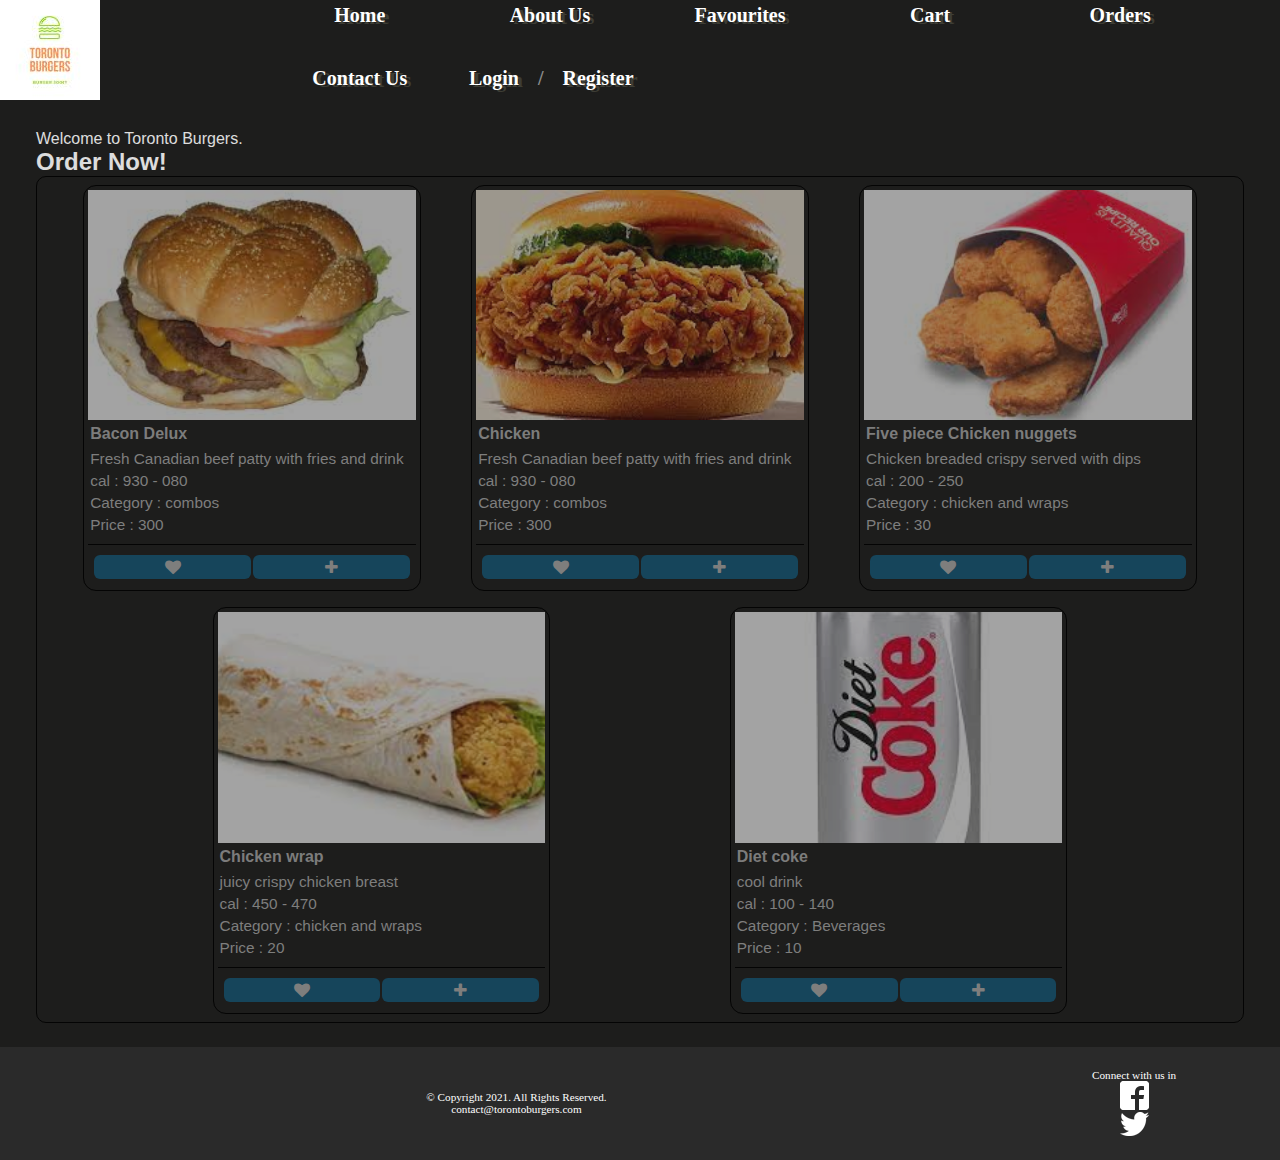
<file: index.html>
<!DOCTYPE html>
<html lang="en">

<head>
    <meta charset="UTF-8">
    <meta name="viewport" content="width=device-width, initial-scale=1.0">
    <link rel="stylesheet" href="https://cdnjs.cloudflare.com/ajax/libs/font-awesome/4.7.0/css/font-awesome.min.css">
    <link rel="stylesheet" href="./css/index.css">
    <script src="./javascript/auth.js"></script>
    <script src="./data.js" defer></script>
    <script src="./javascript/product_actions.js" defer></script>
    <script src="./javascript/index.js" defer></script>
    <title>Toronto Burgers</title>
</head>

<body>

    <div id="container">
        <!-- a section for the headings of the webpage and logo -->
        <header>
            <a href="index.html"><img src="./images/logo_burgers.jpg" alt="Toronto Burgers"></a>
        </header>

        <!-- navigation section of the webpage
          use this area to add links to other pages-->
        <nav>
            <ul>
                <li><a href="index.html">Home</a></li>
                <li><a href="./html/about.html">About Us</a></li>
                <li><a href="./html/favourites.html">Favourites</a></li>
                <li><a href="./html/cart.html">Cart</a></li>
                <li><a href="./html/orders.html">Orders</a></li>
                <li><a href="./html/contact.html">Contact Us</a></li>
                <li id="authbtn" class="auth"><a href="./html/login.html">Login </a> / <a
                        href="./html/signup.html">Register</a></li>
                <li id="logoutbtn" onclick="logoutUser()" class="auth hidden"><a href="./index.html">Logout</a></li>
            </ul>
        </nav>

        <!--  the main content of the web page-->
        <main>

            <p>
                Welcome to Toronto Burgers.
            </p>
            <h2>Order Now!</h2>

            <div class="desktop">

                <div id="products" class="products">
                </div>

            </div>

        </main>

        <!-- footer section for the copyright and links to social medias -->
        <footer>
            <div id="copyright">
                <p>
                    <!-- &#169; copyright symbol html entity number -->
                    &copy; Copyright 2021. All Rights Reserved. <br>
                    <a href="mailto:contact@torontoburgers.com">contact@torontoburgers.com</a>
                </p>
            </div>
            <div id="social">
                <p>Connect with us in</p>
                <p><a href=""><img src="./images/fblogo.png" alt="facebook logo"></a></p>
                <p><a href=""><img src="./images/twitterlogo.png" alt="twitter logo"></a></p>
            </div>
        </footer>
    </div>
</body>

</html>
</file>
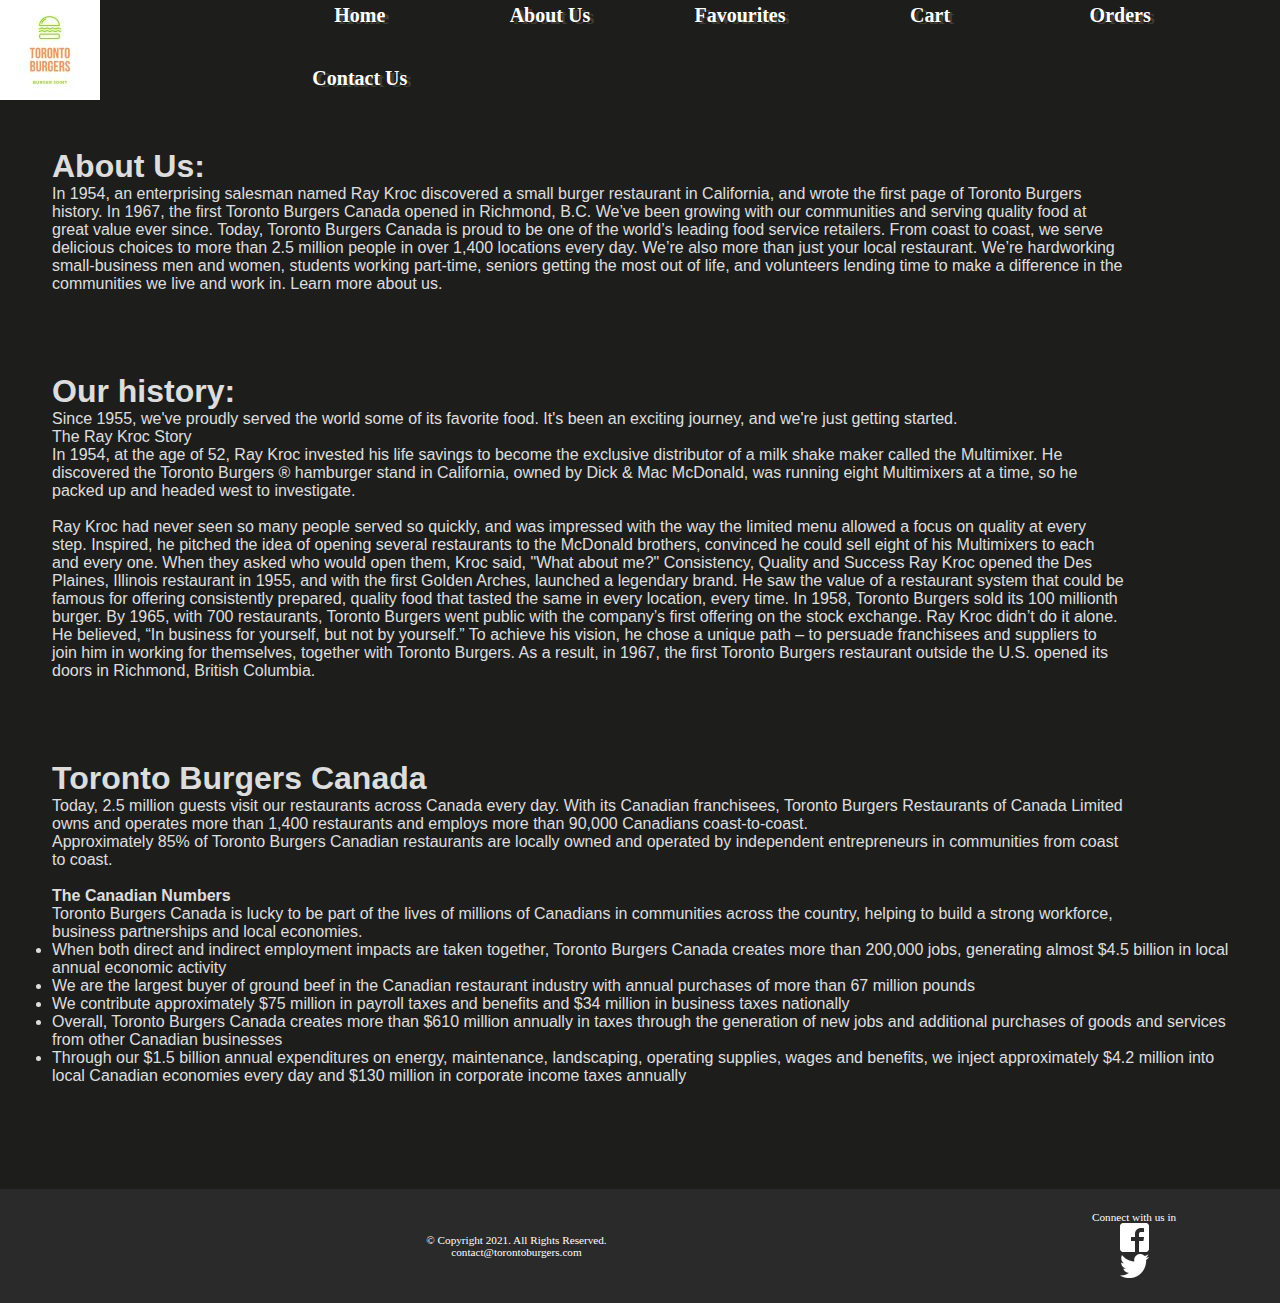
<file: html/about.html>
<!DOCTYPE html>
<html lang="en">

<head>
    <meta charset="UTF-8">
    <meta name="viewport" content="width=device-width, initial-scale=1.0">
    <link rel="stylesheet" href="../css/index.css">
    <script src="../javascript/auth.js"></script>
    <script src="../javascript/contact.js"></script>
    <title>Toronto Burgers</title>
</head>

<body>

    <div id="container">
        <!-- a section for the headings of the webpage and logo -->
        <header>
            <a href="../index.html"><img src="../images/logo_burgers.jpg" alt="Fitness Club Logo"></a>
        </header>

        <!-- navigation section of the webpage
    use this area to add links to other pages-->
        <nav>
            <ul>
                <li><a href="../index.html">Home</a></li>
                <li><a href="../html/about.html">About Us</a></li>
                <li><a href="../html/favourites.html">Favourites</a></li>
                <li><a href="../html/cart.html">Cart</a></li>
                <li><a href="../html/orders.html">Orders</a></li>
                <li><a href="../html/contact.html">Contact Us</a></li>
                <!-- <li id="authbtn" class="auth"><a href="./html/login.html">Login </a> / <a
                        href="./html/signup.html">Register</a></li>
                <li id="logoutbtn" onclick="logoutUser()" class="auth hidden"><a href="./index.html">Logout</a></li> -->
            </ul>
        </nav>

        <!--  the main content of the web page-->
        <main>
            <br>
            <section>
                <h1>About Us:</h1>
                <p>In 1954, an enterprising salesman named Ray Kroc discovered a small burger restaurant in California,
                    and wrote the first page of Toronto Burgers history. In 1967, the first Toronto Burgers Canada
                    opened in Richmond, B.C. We’ve been growing with our communities and serving quality food at great
                    value ever since. Today, Toronto Burgers Canada is proud to be one of the world’s leading food
                    service retailers. From coast to coast, we serve delicious choices to more than 2.5 million people
                    in over 1,400 locations every day. We’re also more than just your local restaurant. We’re
                    hardworking small-business men and women, students working part-time, seniors getting the most out
                    of life, and volunteers lending time to make a difference in the communities we live and work in.
                    Learn more about us.
                </p>
            </section>

            <section>
                <h1>Our history:</h1>
                <p>Since 1955, we've proudly served the world some of its favorite food. It's been an exciting journey,
                    and we're just getting started. </p>
                <p>
                    The Ray Kroc Story
                </p>
                <p>
                    In 1954, at the age of 52, Ray Kroc invested his life savings to become the exclusive distributor of
                    a milk shake maker called the Multimixer. He discovered the Toronto Burgers ® hamburger stand in
                    California, owned by Dick & Mac McDonald, was running eight Multimixers at a time, so he packed up
                    and headed west to investigate.
                </p>
                <br>
                <p>Ray Kroc had never seen so many people served so quickly, and was impressed with the way the limited
                    menu allowed a focus on quality at every step. Inspired, he pitched the idea of opening several
                    restaurants to the McDonald brothers, convinced he could sell eight of his Multimixers to each and
                    every one. When they asked who would open them, Kroc said, "What about me?"
                    Consistency, Quality and Success
                    Ray Kroc opened the Des Plaines, Illinois restaurant in 1955, and with the first Golden Arches,
                    launched a legendary brand. He saw the value of a restaurant system that could be famous for
                    offering consistently prepared, quality food that tasted the same in every location, every time. In
                    1958, Toronto Burgers sold its 100 millionth burger.
                    By 1965, with 700 restaurants, Toronto Burgers went public with the company’s first offering on the
                    stock exchange. Ray Kroc didn’t do it alone. He believed, “In business for yourself, but not by
                    yourself.” To achieve his vision, he chose a unique path – to persuade franchisees and suppliers to
                    join him in working for themselves, together with Toronto Burgers. As a result, in 1967, the first
                    Toronto Burgers restaurant outside the U.S. opened its doors in Richmond, British Columbia.
                </p>
            </section>

            <section>
                <h1>Toronto Burgers Canada</h1>
                <p>Today, 2.5 million guests visit our restaurants across Canada every day. With its Canadian
                    franchisees, Toronto Burgers Restaurants of Canada Limited owns and operates more than 1,400
                    restaurants and employs more than 90,000 Canadians coast-to-coast.</p>
                <p>Approximately 85% of Toronto Burgers Canadian restaurants are locally owned and operated by
                    independent entrepreneurs in communities from coast to coast.</p>
                <br>
                <h4> The Canadian Numbers</h4>
                <p>
                    Toronto Burgers Canada is lucky to be part of the lives of millions of Canadians in communities
                    across
                    the country, helping to build a strong workforce, business partnerships and local economies.
                </p>
                <ul>

                    <li> When both direct and indirect employment impacts are taken together, Toronto Burgers Canada
                        creates
                        more than 200,000 jobs, generating almost $4.5 billion in local annual economic activity
                    </li>
                    <li>We are the largest buyer of ground beef in the Canadian restaurant industry with annual
                        purchases of
                        more than 67 million pounds</li>
                    <li>
                        We contribute approximately $75 million in payroll taxes and benefits and $34 million in
                        business
                        taxes nationally
                    </li>
                    <li>

                        Overall, Toronto Burgers Canada creates more than $610 million annually in taxes through the
                        generation of new jobs and additional purchases of goods and services from other Canadian
                        businesses
                    </li>
                    <li>
                        Through our $1.5 billion annual expenditures on energy, maintenance, landscaping, operating
                        supplies,
                        wages and benefits, we inject approximately $4.2 million into local Canadian economies every day
                        and
                        $130 million in corporate income taxes annually
                    </li>

                </ul>
            </section>

        </main>

        <footer>
            <div id="copyright">
                <p>
                    &copy; Copyright 2021. All Rights Reserved. <br>
                    <a href="mailto:contact@torontoburgers.com">contact@torontoburgers.com</a>
                </p>
            </div>
            <div id="social">
                <p>Connect with us in</p>
                <p><a href=""><img src="../images/fblogo.png" alt="facebook logo"></a></p>
                <p><a href=""><img src="../images/twitterlogo.png" alt="twitter logo"></a></p>
            </div>
        </footer>
    </div>
</body>

</html>
</file>
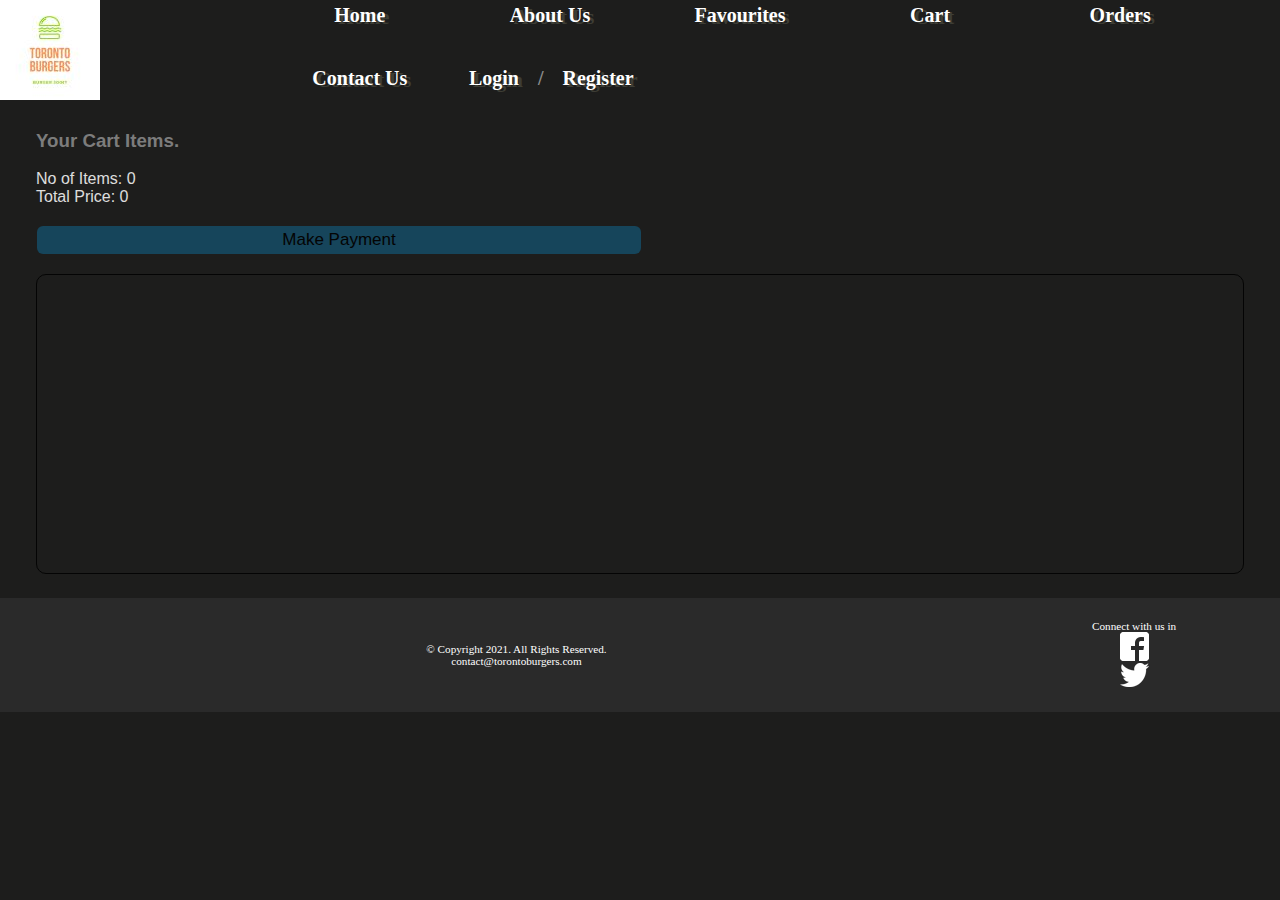
<file: html/cart.html>
<!DOCTYPE html>
<html lang="en">

<head>
    <meta charset="UTF-8">
    <meta name="viewport" content="width=device-width, initial-scale=1.0">
    <link rel="stylesheet" href="https://cdnjs.cloudflare.com/ajax/libs/font-awesome/4.7.0/css/font-awesome.min.css">
    <link rel="stylesheet" href="../css/index.css">
    <script src="../javascript/auth.js"></script>
    <script src="../data.js" defer></script>
    <script src="../javascript/product_actions.js" defer></script>
    <script src="../javascript/cart.js" defer></script>
    <title>Toronto Burgers</title>
</head>

<body>

    <div id="container">
        <!-- a section for the headings of the webpage and logo -->
        <header>
            <a href="../index.html"><img src="../images/logo_burgers.jpg" alt="Toronto Burgers"></a>
        </header>

        <!-- navigation section of the webpage
          use this area to add links to other pages-->
        <nav>
            <ul>
                <li><a href="../index.html">Home</a></li>
                <li><a href="../html/about.html">About Us</a></li>
                <li><a href="../html/favourites.html">Favourites</a></li>
                <li><a href="../html/cart.html">Cart</a></li>
                <li><a href="../html/orders.html">Orders</a></li>
                <li><a href="../html/contact.html">Contact Us</a></li>
                <li id="authbtn" class="auth"><a href="../html/login.html">Login </a> / <a
                        href="../html/signup.html">Register</a></li>
                <li id="logoutbtn" onclick="logoutUser()" class="auth hidden"><a href="../index.html">Logout</a></li>
            </ul>
        </nav>

        <main>
            <h3> Your Cart Items. </h3>
            <br/>
            <div id="cartdetails">

                <p> No of Items: 4  </p>
                <p> Total Price: 4000  </p>
                <button type="button" onclick="" class="button">Make Payment</button>

            </div>
            <br/>

            <div class="desktop">
                <div id="products" class="products">

                </div>

            </div>

        </main>

        <!-- footer section for the copyright and links to social medias -->
        <footer>
            <div id="copyright">
                <p>
                    <!-- &#169; copyright symbol html entity number -->
                    &copy; Copyright 2021. All Rights Reserved. <br>
                    <a href="mailto:contact@torontoburgers.com">contact@torontoburgers.com</a>
                </p>
            </div>
            <div id="social">
                <p>Connect with us in</p>
                <p><a href=""><img src="../images/fblogo.png" alt="facebook logo"></a></p>
                <p><a href=""><img src="../images/twitterlogo.png" alt="twitter logo"></a></p>
            </div>
        </footer>
    </div>
</body>

</html>
</file>
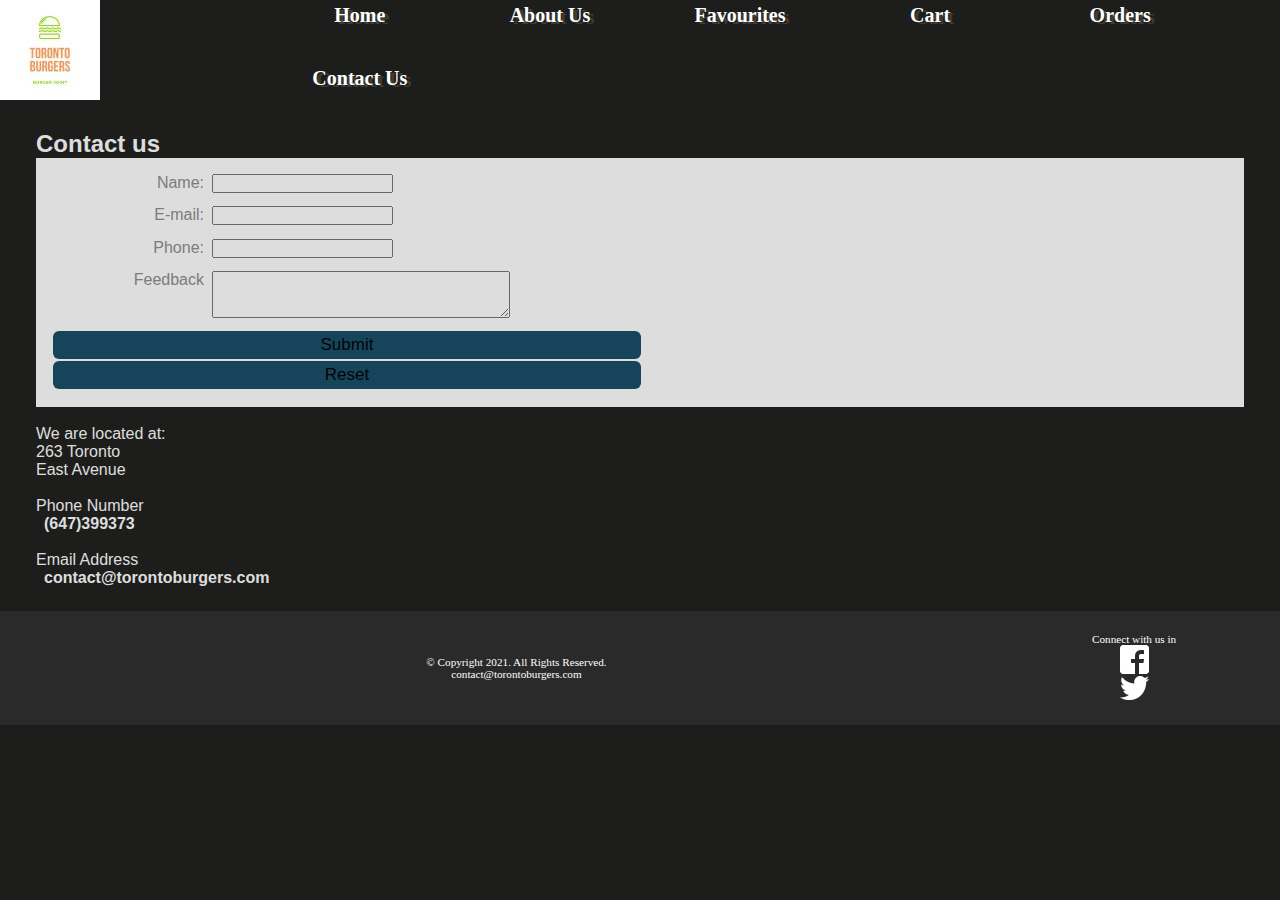
<file: html/contact.html>
<!DOCTYPE html>
<html lang="en">

<head>
    <meta charset="UTF-8">
    <meta name="viewport" content="width=device-width, initial-scale=1.0">
    <link rel="stylesheet" href="../css/index.css">
    <script src="../javascript/auth.js"></script>
    <script src="../javascript/contact.js"></script>
    <title>Toronto Burgers</title>
</head>

<body>

    <div id="container">
        <!-- a section for the headings of the webpage and logo -->
        <header>
            <a href="../index.html"><img src="../images/logo_burgers.jpg" alt="Fitness Club Logo"></a>
        </header>

        <!-- navigation section of the webpage
    use this area to add links to other pages-->
        <nav>
            <ul>
                <li><a href="../index.html">Home</a></li>
                <li><a href="../html/about.html">About Us</a></li>
                <li><a href="../html/favourites.html">Favourites</a></li>
                <li><a href="../html/cart.html">Cart</a></li>
                <li><a href="../html/orders.html">Orders</a></li>
                <li><a href="../html/contact.html">Contact Us</a></li>
                <!-- <li id="authbtn" class="auth"><a href="./html/login.html">Login </a> / <a
                        href="./html/signup.html">Register</a></li>
                <li id="logoutbtn" onclick="logoutUser()" class="auth hidden"><a href="./index.html">Logout</a></li> -->
            </ul>
        </nav>

        <!--  the main content of the web page-->
        <main>
            <h2>Contact us</h2>
            <form>
                <label for="name">Name:</label>
                <input type="text" name="name" id="fName">
                <label for="email">E-mail:</label>
                <input type="email" name="email" id="email">
                <label for="phone">Phone:</label>
                <input type="tel" name="phone" id="phone">

                <label for="Feedback">Feedback</label>
                <textarea name="Feedback" rows="3" cols="35"></textarea>

                <input type="submit" id="submit" class="btn" value="Submit" onclick="">
                <input type="reset" id="reset" class="btn" value="Reset">

            </form>
            <br/>
            <p>We are located at: <br>
                263 Toronto <br>
               East Avenue
            </p>
            <br/>

            <p> Phone Number </p>
            <p> <a href="tel:647399373">(647)399373</a> </p>
            <br/>

            <p> Email Address </p>
            <p> <a href="mailto:contact@torontoburgers.com">contact@torontoburgers.com</a> </p>
        </main>

        <footer>
            <div id="copyright">
                <p>
                    &copy; Copyright 2021. All Rights Reserved. <br>
                    <a href="mailto:contact@torontoburgers.com">contact@torontoburgers.com</a>
                </p>
            </div>
            <div id="social">
                <p>Connect with us in</p>
                <p><a href=""><img src="../images/fblogo.png" alt="facebook logo"></a></p>
                <p><a href=""><img src="../images/twitterlogo.png" alt="twitter logo"></a></p>
            </div>
        </footer>
    </div>
</body>

</html>
</file>
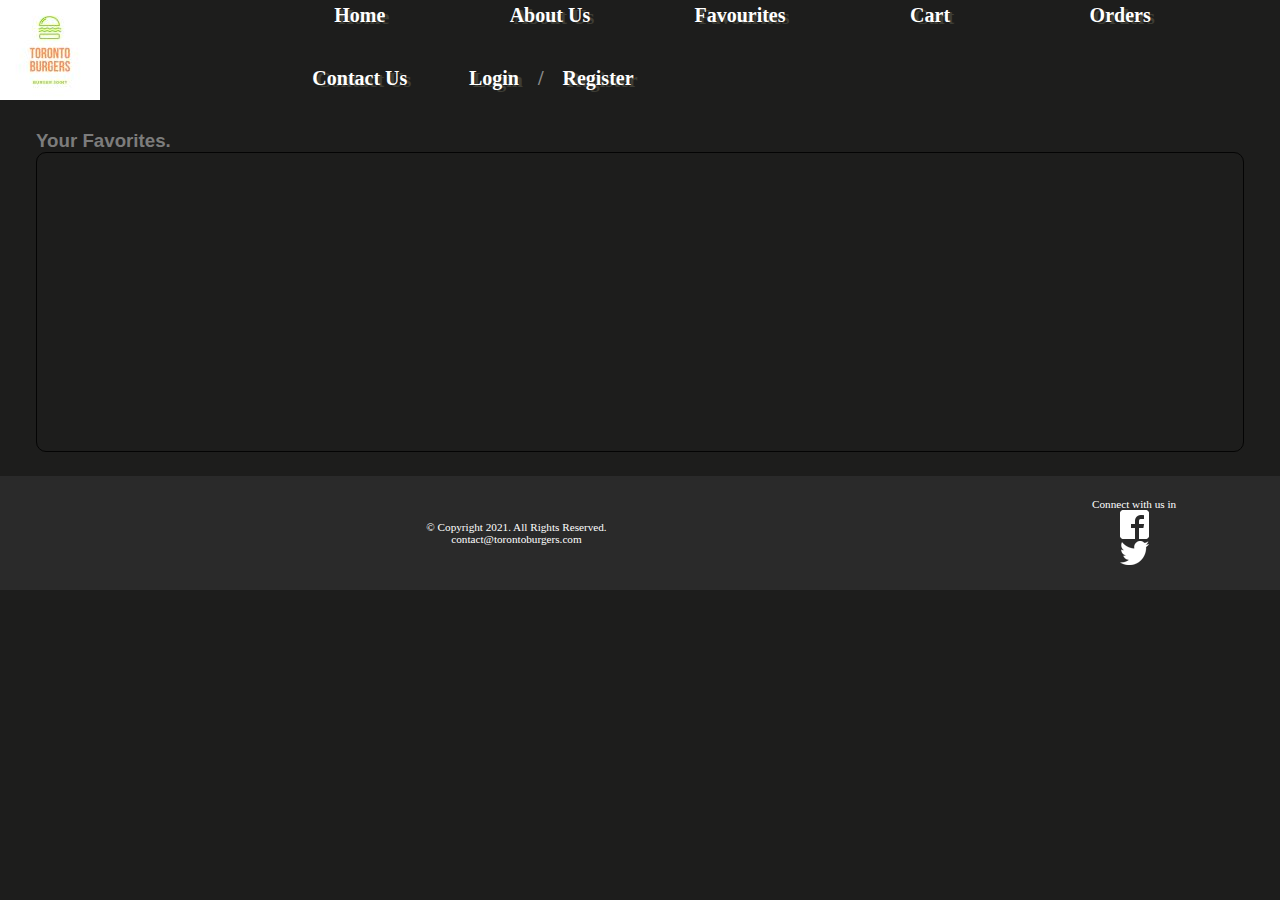
<file: html/favourites.html>
<!DOCTYPE html>
<html lang="en">

<head>
    <meta charset="UTF-8">
    <meta name="viewport" content="width=device-width, initial-scale=1.0">
    <link rel="stylesheet" href="https://cdnjs.cloudflare.com/ajax/libs/font-awesome/4.7.0/css/font-awesome.min.css">
    <link rel="stylesheet" href="../css/index.css">
    <script src="../javascript/auth.js"></script>
    <script src="../data.js" defer></script>
    <script src="../javascript/product_actions.js" defer></script>
    <!-- <script src="../javascript/index.js" defer></script> -->
    <script src="../javascript/favourites.js" defer></script>
    <title>Toronto Burgers</title>
</head>

<body>

    <div id="container">
        <!-- a section for the headings of the webpage and logo -->
        <header>
            <a href="../index.html"><img src="../images/logo_burgers.jpg" alt="Toronto Burgers"></a>
        </header>

        <!-- navigation section of the webpage
          use this area to add links to other pages-->
        <nav>
            <ul>
                <li><a href="../index.html">Home</a></li>
                <li><a href="../html/about.html">About Us</a></li>
                <li><a href="../html/favourites.html">Favourites</a></li>
                <li><a href="../html/cart.html">Cart</a></li>
                <li><a href="../html/orders.html">Orders</a></li>
                <li><a href="../html/contact.html">Contact Us</a></li>
                <li id="authbtn" class="auth"><a href="../html/login.html">Login </a> / <a
                        href="../html/signup.html">Register</a></li>
                <li id="logoutbtn" onclick="logoutUser()" class="auth hidden"><a href="../index.html">Logout</a></li>
            </ul>
        </nav>

        <main>

            <h3>
                Your Favorites.
            </h3>

            <div class="desktop">

                <div id="products" class="products">

                    <div class="item">
                        <figure>
                            <img src="../images/group.jpg" >
                        </figure>
                        <div class="prod_title title_color">
                            Bacon Delux
                        </div>
                        <div class="prod_desc">
                            description fdfdfsfdsf f df s fs df sdf sd fs f s fs f
                        </div>
                        <div class="prod_cal">
                            cal : 4545.545
                        </div>

                        <div class="prod_desc">
                            Category : Combos
                        </div>
                        <div class="prod_cal">
                            Price : 4545.545
                        </div>
                        <div class="prod_action">
                            <i class="button fa fa-heart selected"></i>
                            <i class="button fa fa-plus"></i>
                        </div>
                    </div>

                </div>

            </div>

        </main>

        <!-- footer section for the copyright and links to social medias -->
        <footer>
            <div id="copyright">
                <p>
                    <!-- &#169; copyright symbol html entity number -->
                    &copy; Copyright 2021. All Rights Reserved. <br>
                    <a href="mailto:contact@torontoburgers.com">contact@torontoburgers.com</a>
                </p>
            </div>
            <div id="social">
                <p>Connect with us in</p>
                <p><a href=""><img src="../images/fblogo.png" alt="facebook logo"></a></p>
                <p><a href=""><img src="../images/twitterlogo.png" alt="twitter logo"></a></p>
            </div>
        </footer>
    </div>
</body>

</html>
</file>
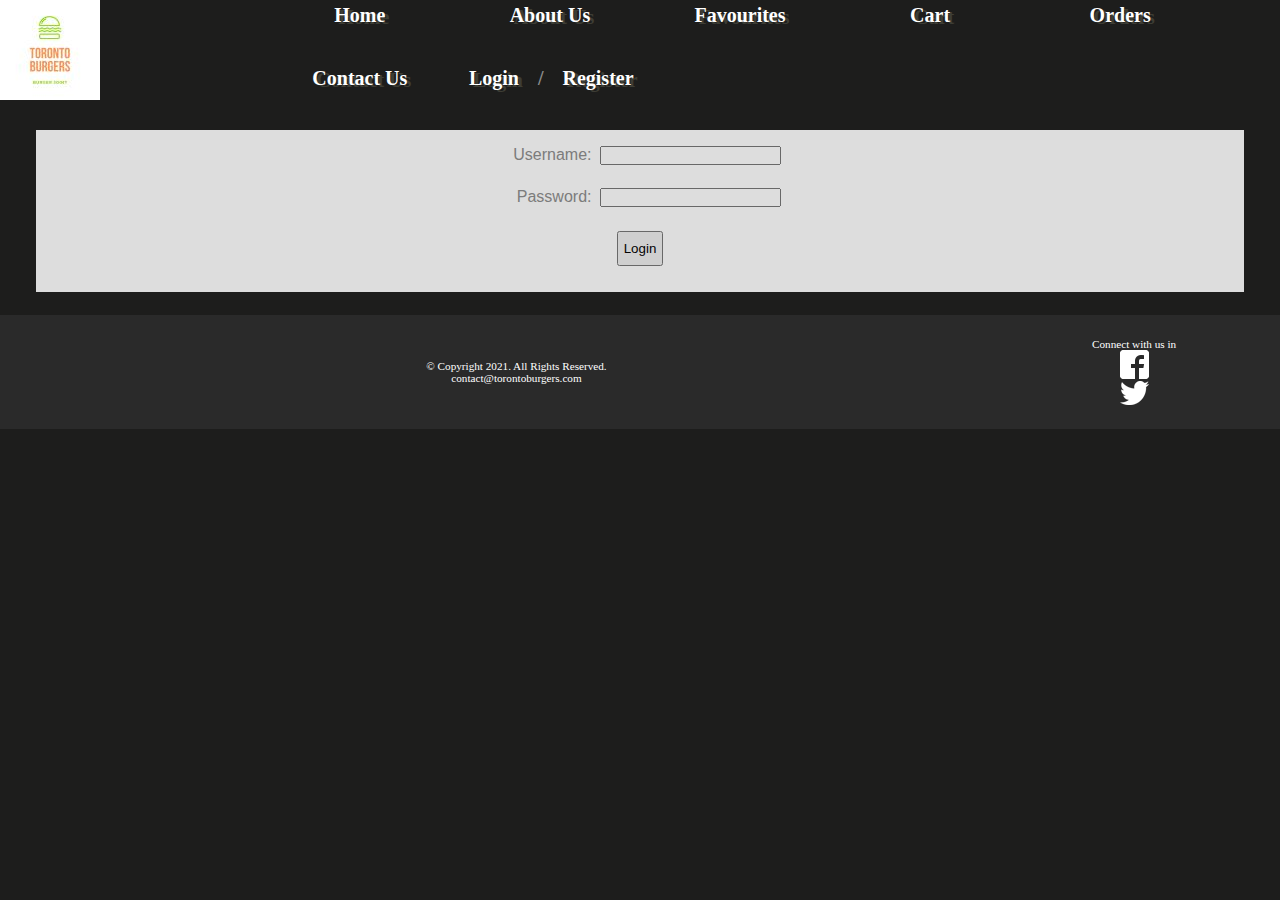
<file: html/login.html>
<!DOCTYPE html>
<html lang="en">

<head>
    <meta charset="UTF-8">
    <meta name="viewport" content="width=device-width, initial-scale=1.0">
    <link rel="stylesheet" href="https://cdnjs.cloudflare.com/ajax/libs/font-awesome/4.7.0/css/font-awesome.min.css">
    <link rel="stylesheet" href="../css/login.css">
    <link rel="stylesheet" href="../css/index.css">
    <script src="../javascript/auth.js"></script>
    <script src="../javascript/login_reg.js" defer></script>
    <title>Toronto Burgers</title>
</head>

<body>
    
    <div id="container">
        <header>
            <a href="../index.html"><img src="../images/logo_burgers.jpg" alt="Toronto Burgers"></a>
        </header>
        <nav>
            <ul>
                <li><a href="../index.html">Home</a></li>
                <li><a href="../html/about.html">About Us</a></li>
                <li><a href="../html/favourites.html">Favourites</a></li>
                <li><a href="../html/cart.html">Cart</a></li>
                <li><a href="../html/orders.html">Orders</a></li>
                <li><a href="../html/contact.html">Contact Us</a></li>
                <li id="authbtn" class="auth"><a href="../html/login.html">Login </a> / <a
                        href="../html/signup.html">Register</a></li>
                <li id="logoutbtn" onclick="logoutUser()" class="auth hidden"><a href="../index.html">Logout</a></li>
            </ul>
        </nav>

        <main>

            <form name="user_form">
                <div>
                    <label>Username:</label>
                    <input id="username" name="user_name" type="text" minlength="8" required>
                </div>
                <div>
                    <label>Password:</label>
                    <input id="password" name="user_password" type="password" minlength="6" required>
                </div>
                <div>
                    <input id="login" type="submit" value="Login" onclick="return signInUser()">
                    <!-- <input id="register" type="submit" value="Register" onclick="return registerUser()"> -->
                </div>
            </form>
        </main>

        <footer>
            <div id="copyright">
                <p>
                    &copy; Copyright 2021. All Rights Reserved.
                    <br>
                    <a href="mailto:contact@torontoburgers.com">contact@torontoburgers.com</a>
                </p>
            </div>
            <div id="social">
                <p>Connect with us in</p>
                <p><a href="#"><img src="../images/fblogo.png" alt="facebook logo"></a></p>
                <p><a href="#"><img src="../images/twitterlogo.png" alt="twitter logo"></a></p>
            </div>
        </footer>
    </div>
</body>

</html>
</file>
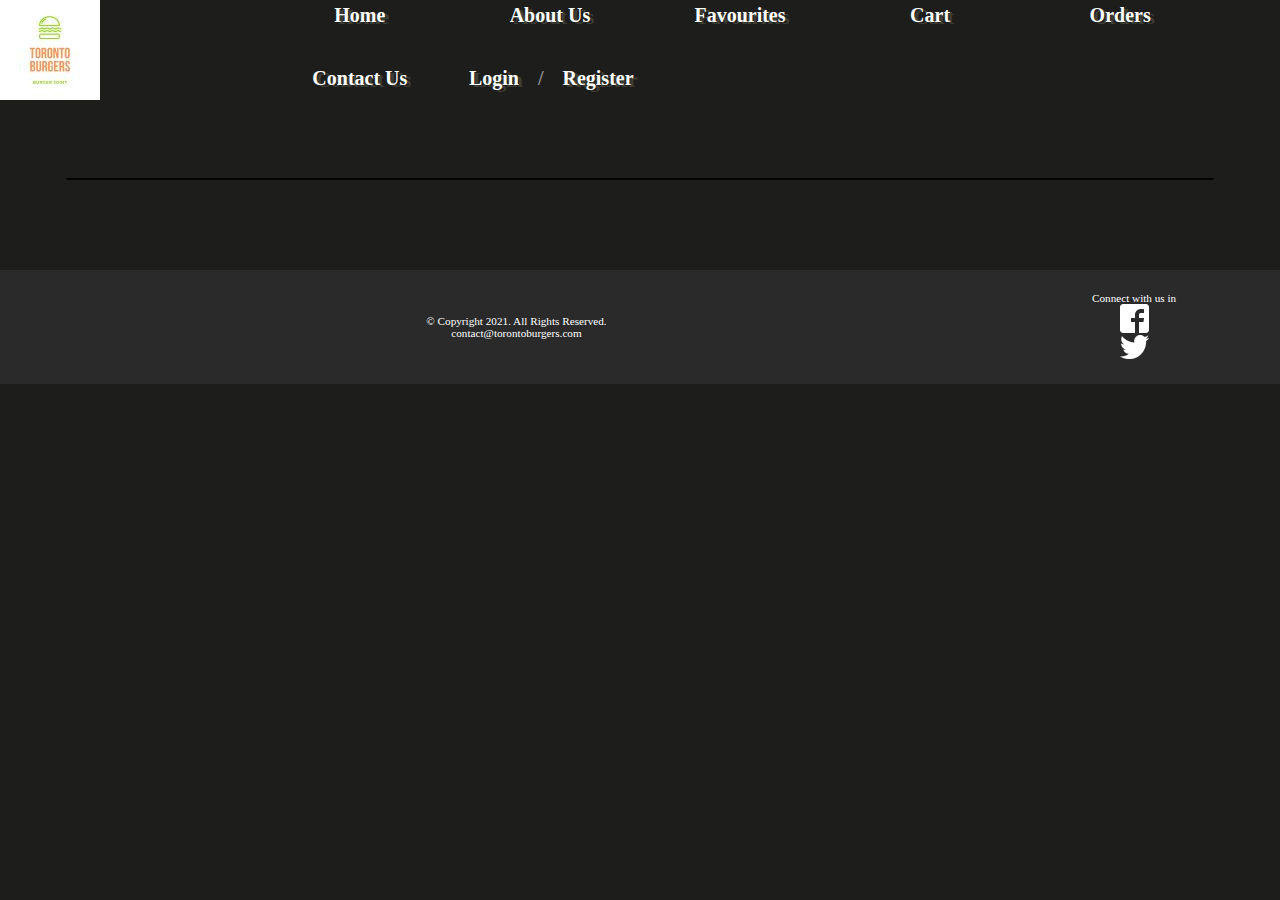
<file: html/orders.html>
<!DOCTYPE html>
<html lang="en">

<head>
    <meta charset="UTF-8">
    <meta name="viewport" content="width=device-width, initial-scale=1.0">
    <link rel="stylesheet" href="https://cdnjs.cloudflare.com/ajax/libs/font-awesome/4.7.0/css/font-awesome.min.css">
    <link rel="stylesheet" href="../css/index.css">
    <!-- <link rel="stylesheet" href="../css/payment.css"> -->
    <link rel="stylesheet" href="../css/orders.css">
    <script src="../javascript/auth.js"></script>
    <script src="../data.js" defer></script>
    <script src="../javascript/product_actions.js" defer></script>
    <script src="../javascript/orders.js" defer></script>
    <title>Toronto Burgers</title>
</head>

<body>

    <div id="container">
        <!-- a section for the headings of the webpage and logo -->
        <header>
            <a href="../index.html"><img src="../images/logo_burgers.jpg" alt="Toronto Burgers"></a>
        </header>

        <!-- navigation section of the webpage
          use this area to add links to other pages-->
        <nav>
            <ul>
                <li><a href="../index.html">Home</a></li>
                <li><a href="../html/about.html">About Us</a></li>
                <li><a href="../html/favourites.html">Favourites</a></li>
                <li><a href="../html/cart.html">Cart</a></li>
                <li><a href="../html/orders.html">Orders</a></li>
                <li><a href="../html/contact.html">Contact Us</a></li>
                <li id="authbtn" class="auth"><a href="../html/login.html">Login </a> / <a
                        href="../html/signup.html">Register</a></li>
                <li id="logoutbtn" onclick="logoutUser()" class="auth hidden"><a href="../index.html">Logout</a></li>
            </ul>
        </nav>

        <main>
            <div class="desktop">
                <div id="orders" class="">
                    <div class="wrapper">
                        <div class="order_details">
                            <p class="cartno">OrderId: ${itemSize} </p>
                            <p class="cartno">Items: ${itemSize} </p>
                            <p class="cartno"> Total: ${totalPrice} </p>
                        </div>
                        <div class="order_prod">
                            <div class="item">
                                <div class="prod_title title_color">
                                    ${i.name}
                                </div>
                                <div class="prod_desc">
                                    Price*Qty: ${i.price}x${cart.qty}
                                </div>
                                <div class="prod_cal cartno">
                                    Total: ${i.price * cart.qty}
                                </div>
                            </div>
                        </div>
                    </div>
                </div>

                <br />

            </div>

        </main>

        <!-- footer section for the copyright and links to social medias -->
        <footer>
            <div id="copyright">
                <p>
                    <!-- &#169; copyright symbol html entity number -->
                    &copy; Copyright 2021. All Rights Reserved. <br>
                    <a href="mailto:contact@torontoburgers.com">contact@torontoburgers.com</a>
                </p>
            </div>
            <div id="social">
                <p>Connect with us in</p>
                <p><a href=""><img src="../images/fblogo.png" alt="facebook logo"></a></p>
                <p><a href=""><img src="../images/twitterlogo.png" alt="twitter logo"></a></p>
            </div>
        </footer>
    </div>
</body>

</html>
</file>
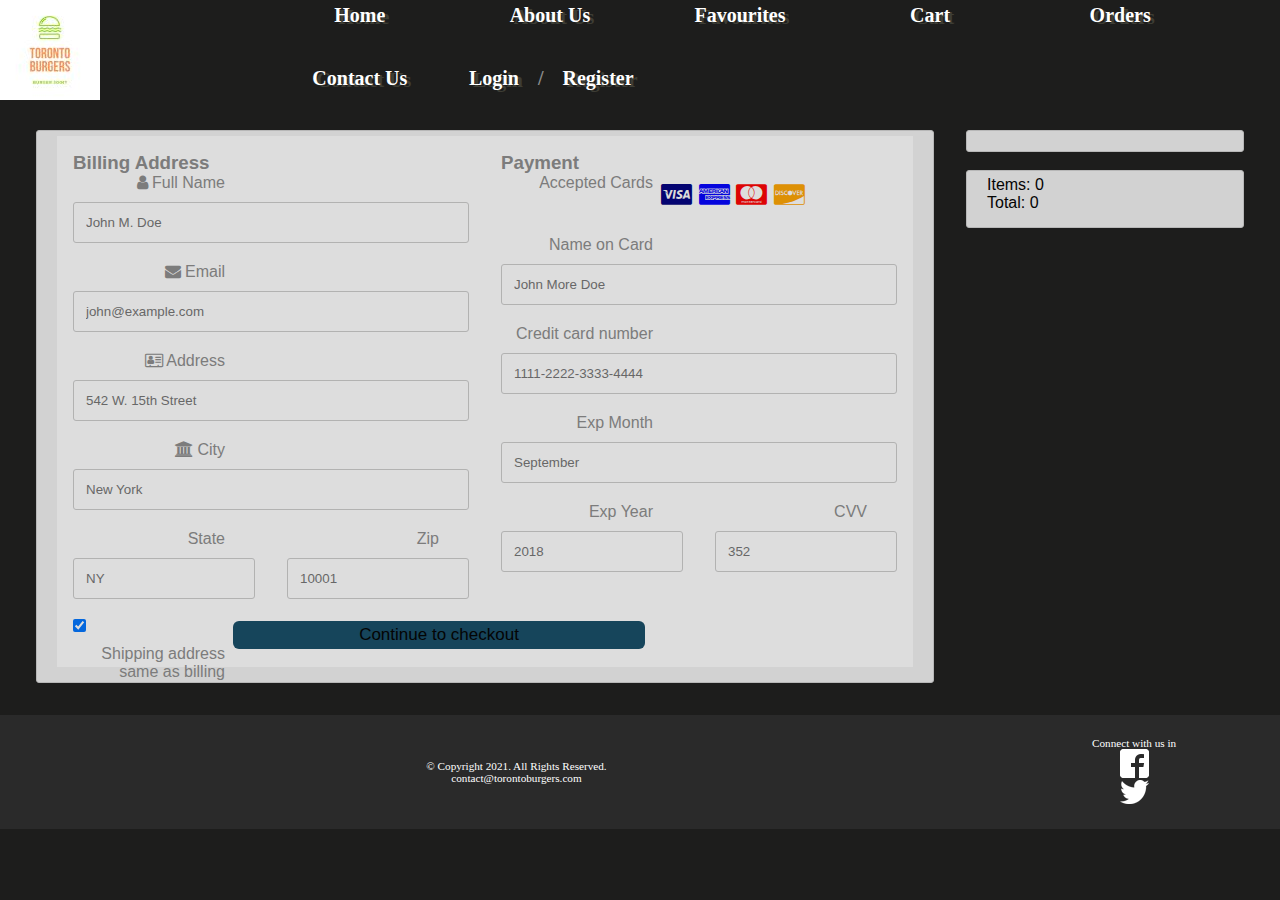
<file: html/payment.html>
<!DOCTYPE html>
<html lang="en">

<head>
    <meta charset="UTF-8">
    <meta name="viewport" content="width=device-width, initial-scale=1.0">
    <link rel="stylesheet" href="https://cdnjs.cloudflare.com/ajax/libs/font-awesome/4.7.0/css/font-awesome.min.css">
    <link rel="stylesheet" href="../css/index.css">
    <link rel="stylesheet" href="../css/payment.css">
    <script src="../javascript/auth.js"></script>
    <script src="../data.js" defer></script>
    <script src="../javascript/product_actions.js" defer></script>
    <script src="../javascript/payment.js" defer></script>
    <title>Toronto Burgers</title>
</head>

<body>

    <div id="container">
        <!-- a section for the headings of the webpage and logo -->
        <header>
            <a href="../index.html"><img src="../images/logo_burgers.jpg" alt="Toronto Burgers"></a>
        </header>

        <!-- navigation section of the webpage
          use this area to add links to other pages-->
        <nav>
            <ul>
                <li><a href="../index.html">Home</a></li>
                <li><a href="../html/about.html">About Us</a></li>
                <li><a href="../html/favourites.html">Favourites</a></li>
                <li><a href="../html/cart.html">Cart</a></li>
                <li><a href="../html/orders.html">Orders</a></li>
                <li><a href="../html/contact.html">Contact Us</a></li>
                <li id="authbtn" class="auth"><a href="../html/login.html">Login </a> / <a
                        href="../html/signup.html">Register</a></li>
                <li id="logoutbtn" onclick="logoutUser()" class="auth hidden"><a href="../index.html">Logout</a></li>
            </ul>
        </nav>

        <main>
            <div class="desktop">
                <div class="row">
                    <div class="col-75">
                        <div class="container">
                            <form name="paym">

                                <div class="row">
                                    <div class="col-50">
                                        <h3>Billing Address</h3>
                                        <label for="fname"><i class="fa fa-user"></i> Full Name</label>
                                        <input type="text" id="fname" name="firstname" placeholder="John M. Doe">
                                        <label for="email"><i class="fa fa-envelope"></i> Email</label>
                                        <input type="text" id="email" name="email" placeholder="john@example.com">
                                        <label for="adr"><i class="fa fa-address-card-o"></i> Address</label>
                                        <input type="text" id="adr" name="address" placeholder="542 W. 15th Street">
                                        <label for="city"><i class="fa fa-institution"></i> City</label>
                                        <input type="text" id="city" name="city" placeholder="New York">

                                        <div class="row">
                                            <div class="col-50">
                                                <label for="state">State</label>
                                                <input type="text" id="state" name="state" placeholder="NY">
                                            </div>
                                            <div class="col-50">
                                                <label for="zip">Zip</label>
                                                <input type="text" id="zip" name="zip" placeholder="10001">
                                            </div>
                                        </div>
                                    </div>

                                    <div class="col-50">
                                        <h3>Payment</h3>
                                        <label for="fname">Accepted Cards</label>
                                        <div class="icon-container">
                                            <i class="fa fa-cc-visa" style="color:navy;"></i>
                                            <i class="fa fa-cc-amex" style="color:blue;"></i>
                                            <i class="fa fa-cc-mastercard" style="color:red;"></i>
                                            <i class="fa fa-cc-discover" style="color:orange;"></i>
                                        </div>
                                        <label for="cname">Name on Card</label>
                                        <input type="text" id="cname" name="cardname" placeholder="John More Doe">
                                        <label for="ccnum">Credit card number</label>
                                        <input type="text" id="ccnum" name="cardnumber"
                                            placeholder="1111-2222-3333-4444">
                                        <label for="expmonth">Exp Month</label>
                                        <input type="text" id="expmonth" name="expmonth" placeholder="September">
                                        <div class="row">
                                            <div class="col-50">
                                                <label for="expyear">Exp Year</label>
                                                <input type="text" id="expyear" name="expyear" placeholder="2018">
                                            </div>
                                            <div class="col-50">
                                                <label for="cvv">CVV</label>
                                                <input type="text" id="cvv" name="cvv" placeholder="352">
                                            </div>
                                        </div>
                                    </div>

                                </div>
                                <label>
                                    <input type="checkbox" checked="checked" name="sameadr"> Shipping address same as
                                    billing
                                </label>
                                <input type="submit" value="Continue to checkout" class="btn"
                                    onclick="return placeOrders()">
                            </form>
                        </div>
                    </div>
                    <div class="col-25">
                        <div id="products" class="container">
                        </div>
                        <br />
                        <div id="cartdetails" class="container">

                        </div>
                    </div>
                </div>

            </div>

        </main>

        <!-- footer section for the copyright and links to social medias -->
        <footer>
            <div id="copyright">
                <p>
                    <!-- &#169; copyright symbol html entity number -->
                    &copy; Copyright 2021. All Rights Reserved. <br>
                    <a href="mailto:contact@torontoburgers.com">contact@torontoburgers.com</a>
                </p>
            </div>
            <div id="social">
                <p>Connect with us in</p>
                <p><a href=""><img src="../images/fblogo.png" alt="facebook logo"></a></p>
                <p><a href=""><img src="../images/twitterlogo.png" alt="twitter logo"></a></p>
            </div>
        </footer>
    </div>
</body>

</html>
</file>
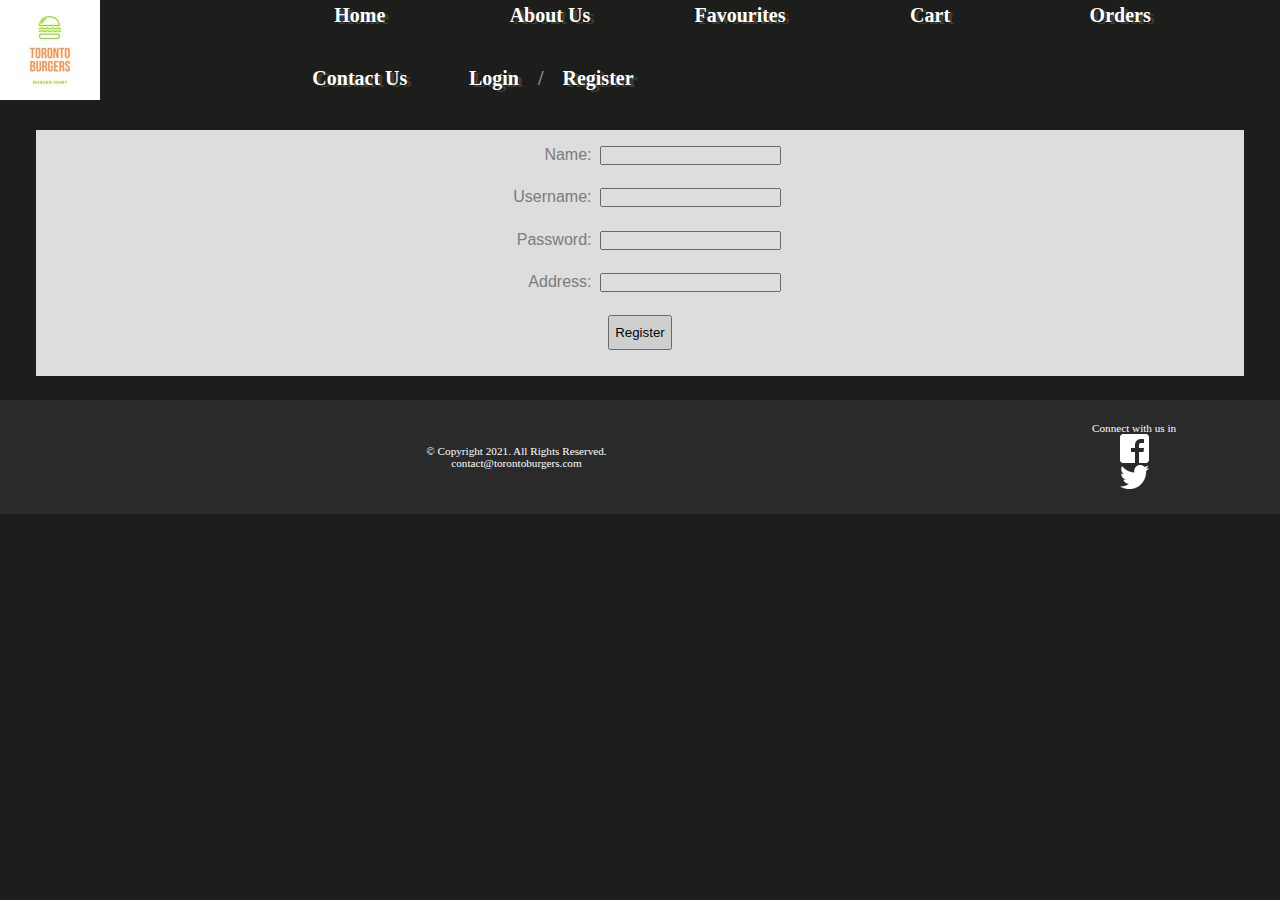
<file: html/signup.html>
<!DOCTYPE html>
<html lang="en">

<head>
    <meta charset="UTF-8">
    <meta name="viewport" content="width=device-width, initial-scale=1.0">
    <link rel="stylesheet" href="https://cdnjs.cloudflare.com/ajax/libs/font-awesome/4.7.0/css/font-awesome.min.css">
    <link rel="stylesheet" href="../css/login.css">
    <link rel="stylesheet" href="../css/index.css">
    <script src="../javascript/auth.js"></script>
    <script src="../javascript/login_reg.js" defer></script>
    <title>Toronto Burgers</title>
</head>

<body>

    <div id="container">
        <header>
            <a href="../index.html"><img src="../images/logo_burgers.jpg" alt="Toronto Burgers"></a>
        </header>
        <nav>
            <ul>
                <li><a href="../index.html">Home</a></li>
                <li><a href="../html/about.html">About Us</a></li>
                <li><a href="../html/favourites.html">Favourites</a></li>
                <li><a href="../html/cart.html">Cart</a></li>
                <li><a href="../html/orders.html">Orders</a></li>
                <li><a href="../html/contact.html">Contact Us</a></li>
                <li id="authbtn" class="auth"><a href="../html/login.html">Login</a> / <a
                        href="../html/signup.html">Register</a></li>
                <li id="logoutbtn" onclick="logoutUser()" class="auth hidden"><a href="../index.html">Logout</a></li>
            </ul>
        </nav>

        <main>

            <form name="user_form">
                <div>
                    <label>Name:</label>
                    <input id="name" name="user_name" type="text" minlength="8" required>
                </div>
                <div>
                    <label>Username:</label>
                    <input id="username" name="username" type="text" minlength="8" required>
                </div>
                <div>
                    <label>Password:</label>
                    <input id="password" name="user_password" type="password" minlength="6" required>
                </div>
                <div>
                    <label>Address:</label>
                    <input id="address" name="username" type="text" minlength="10" required>
                </div>
                <div>
                    <!-- <input id="login" type="submit" value="Register" onclick="return signInUser()"> -->
                    <input id="login" type="submit" value="Register" onclick="return signUpUser()">
                </div>
            </form>
        </main>

        <footer>
            <div id="copyright">
                <p>
                    &copy; Copyright 2021. All Rights Reserved.
                    <br>
                    <a href="mailto:contact@torontoburgers.com">contact@torontoburgers.com</a>
                </p>
            </div>
            <div id="social">
                <p>Connect with us in</p>
                <p><a href="#"><img src="../images/fblogo.png" alt="facebook logo"></a></p>
                <p><a href="#"><img src="../images/twitterlogo.png" alt="twitter logo"></a></p>
            </div>
        </footer>
    </div>
</body>

</html>
</file>
<file: css/index.css>
/* styles for the Mobile-First Strategy */

/* styles for body element */
body {
	background-color: #1d1d1c;
	color: #8d8d8d;
	margin: 0;
}

/* styles for fluid image */
img {
	max-width: 100%;
}

/* styles for teh container id */
#container {
	width: 100%;
	margin-left: auto;
	margin-right: auto;
}

/* styles for the header section */
header {
	text-align: center;
}

/* styles for the nav element */
nav {
	font-family: Georgia, 'Times New Roman', serif;
	font-size: 1.25em;
	font-weight: bold;
	text-align: center;
	margin-top: -1.5em;
}

/* add styles for the unordered list in teh nav */
nav ul {
	padding: 0;
	margin-top: 0.5em;
	margin-bottom: 0.5em;
}

/* add style for the list items in the nav */
nav li {
	background-color: #9d9d93;
	border-radius: 2em;
	list-style-type: none;
	margin: 0.3em;
	padding: 0.4em;
}

/* add styles fro teh anchor tag inside the li */
nav li a {
	color: #ffffff;
	text-decoration: none;
}

/* add styles for teh mobile class */

/* add style fro the desktop class */

/* styles for the main div */
main {
	font-family: Verdana, Arial, sans-serif;
	font-size: 1em;
	margin-top: 0.5em;
	padding: 1em;
	border-radius: 2em 0 2em 0;
	/* background-color: #ffffff; */
	opacity: 0.85;
}
/* footer styles */
footer {
	font-size: 0.7em;
	text-align: center;
	margin-top: 2em;
	color: #ffffff;
}

/* styles for anchor tag in main element */
main a {
	border-radius: 1em;
	padding: 0.5em;
	color: #ffffff;
	font-weight: bold;
	text-decoration: none;
}

/* styles for anchor tag in footer */
footer a {
	color: #ffffff;
	text-decoration: none;
}
/* styles for teh tablet class */
.tablet {
	display: none;
}

/* styles for teh equip class */
.equip {
	display: none;
}

/* styles for the input, textarea, select */
input,
textarea,
select {
	display: block;
	margin-bottom: 1em;
}

/* styles for the label */
label {
	display: block;
}

/* styles for the ul in the form */
form ul {
	list-style-type: none;
}

/* styles for the chkbx class */
.chkbx {
	display: inline-block;
}

/* styles for the copyright div */
#copyright {
	float: left;
	margin-top: 2em;
	width: 80%;
}

/* styles for the social div */
#social {
	float: right;
	width: 20%;
}
*,
::after,
::before {
	margin: 0;
	padding: 0;
	box-sizing: border-box;
	/* transition: all 0.5s ease; */
}

.products {
	display: flex;
	flex-direction: row;
	flex-wrap: wrap;
	width: 100%;
	min-height: 300px;
	align-items: center;
	justify-content: space-evenly;
	border-radius: 10px;
	border: #000000 1px solid;
}
.products .item {
	width: 25%;
	margin: 8px 4px;
	padding: 4px;
	font-size: 18px;
	font-size: 1.2vw;
	display: flex;
	flex-direction: column;
	align-items: stretch;
	justify-content: flex-start;
	color: rgb(143, 143, 143);

	border-radius: 13px;
	overflow: hidden;

	border: #000000 1px solid;
}

.item .prod_title {
	font-size: 16px;
	/* font-size: 1.3vw; */
	font-weight: bold;
	padding: 5px 2px;
	text-overflow: ellipsis;
}
.title_color {
	color: #8d8d8d;
	/* font-size: 16px; */
}

.item .prod_desc {
	padding: 2px;
	text-overflow: ellipsis;
	overflow: hidden;
	display: -webkit-box;
	-webkit-line-clamp: 2;
	line-clamp: 2;
	-webkit-box-orient: vertical;
}

.item .prod_cal {
	padding: 2px;
}

.qty {
	font-size: 16px;
	text-overflow: unset;
}

.total_price {
	font-size: 12px;
	text-overflow: unset;
}

.item .prod_action {
	width: 100%;
	margin: 0;
	margin-top: 8px;
	padding: 5px;
	padding-top: 8px;
	display: flex;
	flex-direction: row;
	border-top: #000000 1px solid;
}

.prod_action .button {
	width: 50%;
	font-size: 16px;
	display: flex;
	align-items: center;
	justify-content: center;
	cursor: pointer;
}

.button {
	padding: 10px;
}

.selected {
	color: red;
}

#carddetails {
	font-size: medium;
	display: flex;
	flex-direction: column;
	align-items: flex-start;
	justify-content: flex-start;
}
#carddetails p {
	margin-left: 0;
	padding: 0%;
}

/* Media Query for teh tablet view port targets screen only */
/* minimum width is 481px */
@media only screen and (min-width: 100px) and (max-width: 450px) {
	.products .item {
		width: 75%;
	}
}
@media only screen and (min-width: 450px) and (max-width: 600px) {
	.products .item {
		width: 45%;
	}
}
@media only screen and (min-width: 685px) {
	/* styles specifies teh horizontal display for the nav li */
	.products .item {
		width: 25%;
	}

	nav li {
		display: inline;
		float: left;
		margin-left: 1%;
		margin-right: 1%;
		padding-left: 0;
		padding-right: 0;
		width: 18%;
		white-space: nowrap;
		border-radius: 0;
		background-color: transparent;
	}

	/* styles for the main */
	main {
		margin: 10px 20px;
		clear: left;
		/* margin-top: 4em; */
		border-radius: 0;
		overflow: auto;
	}

	/* styles for h1 */
	h1 {
		text-align: center;
	}

	/* styles for images in figure */
	figure img {
		background-color: #1d1d1c;
		display: block;
		width: 100%;
		height: 60%;
		object-fit: cover;
		padding-bottom: 0%;
	}

	/* styles for the anchor tag in the figure */
	figure a {
		padding: 0;
		background-color: transparent;
		text-decoration: none;
	}

	/* styles for the mobiole class */

	.desktop {
		display: inline;
	}

	/* styles for the eqiup class */
	.equip {
		display: inline;
		float: left;
		margin-right: 1.5em;
	}

	/* styles for teh class items */
	.items {
		display: block;
		list-style-position: inside;
	}

	/* styles fro the section */
	section {
		padding-bottom: 3em;
	}

	/* styles for teh h1 in teh section */
	section h1 {
		text-align: left;
	}

	/* styles for teh anchor tag inside section */
	section a {
		background-color: transparent;
		color: #1d1d1c;
		font-weight: normal;
		padding: 0;
		text-decoration: underline;
	}

	/* styles for the dt */
	dt {
		font-weight: bold;
		margin-top: 0.7em;
	}

	/* styles for teh contact class */
	.contact {
		background-color: transparent;
		padding: 0;
		color: #1d1d1c;
		text-decoration: underline;
	}

	/* styles for the flex-container class */
	.flex-container {
		display: flex;
	}

	/* styles for the label */
	label {
		float: left;
		padding-right: 0.5em;
		width: 10em;
		text-align: right;
	}

	/* styles for the btn class */
	.btn {
		margin-left: 12em;
	}
}

/* Media query for desktop width size */
@media only screen and (min-width: 860px) {
	/* styles for teh container div */

	.products .item {
		width: 28%;
	}
	#container {
		background-color: #1d1d1c;
	}

	/* styles for ul in nav */
	nav ul {
		margin: 0;
		padding-left: 0.5%;
		padding-right: 0.5%;
	}

	/* styles for teh li in nav */
	nav li {
		margin-left: 0;
		margin-right: 0;
		padding: 0;
		width: 20%;
	}

	/* styles for the links in the nav */
	nav li a {
		display: inline-block;
		padding: 0.7em;
		text-shadow: 0.2em 0.1em #3d3d35;
	}

	/* styles for teh main element */
	main {
		background-color: #1d1d1c;
	}

	/* styles for the paragraphs inside main element */
	main p {
		color: #ffffff;
		/* margin-left: auto;
		margin-right: auto; */
		width: 90%;
	}

	/* styles for teh item class */
	.items {
		margin-bottom: 7em;
	}

	/* styles for h1 in main */
	/* main h1 {
      clear: left;
    } */

	/* adding pseudo class for the links */
	nav li a:hover {
		color: #9d9d93;
		font-style: italic;
	}

	nav li a:link {
		color: #ffffff;
	}

	nav li a:visited {
		color: #ccccff;
	}

	/* styles for the gradients */
	body {
		/* background-color: #ffffff; */
	}

	/* styles for header */
	header {
		text-align: left;
	}

	/* styles for teh nav */
	nav {
		float: right;
		margin-right: 3em;
		margin-bottom: 0;
		width: 75%;
		margin-top: -6em;
	}

	/* styles for images inside figure element */
	figure img {
		height: 15em;
		opacity: 0.7;
	}

	/* styles removing transparency */
	figure img:hover {
		opacity: 1;
	}

	/* styles for h1  */
	h1 {
		color: #ffffff;
	}

	/* styles for the footer */
	footer {
		background-color: #2a2a2a;
		margin-top: -0.2em;
		padding: 2em;
		overflow: auto;
	}

	/* styles for section */
	section {
		color: #ffffff;
		margin-left: 1em;
		padding-bottom: 5em;
	}

	/* styles for teh anchor tag inside section */
	section a {
		color: #ffffff;
	}

	/* styles for tha paragraphs in section */
	section p {
		margin-left: 0;
	}

	/* styles for the main heading h2 */
	main h2 {
		color: #ffffff;
	}

	/* styles for the contact */
	.contact {
		color: #ffffff;
	}

	/* styles for the h2 in article main */

	/* styles for the form element */
	form {
		background-color: #ffffff;
		padding: 1em;
	}

	/* styles for paragraphs in form */
	form p {
		color: #000000;
		margin-left: inherit;
	}

	/* styles for the video */
	.video {
		padding: 1em;
		text-align: center;
		display: block;
	}

	/* styles for the video tag */
	video {
		border: 0.5em ridge #ffffff;
		height: auto;
		max-width: 100%;
	}
}

.btn,
.button {
	background-color: rgb(21, 76, 102);
	padding: 4px;
	margin: 2px 1px;
	border: none;
	width: 50%;
	border-radius: 6px;
	cursor: pointer;
	font-size: 17px;
}

.btn:hover,
.button:hover {
	background-color: #61b1f1;
}
</file>
<file: css/login.css>
form label {
	display: inline-block;
	width: 100px;
}
form div {
	margin-bottom: 10px;
}
form {
	display: flex;
	align-items: center;
	justify-content: center;
	flex-direction: column;
}

#login {
	width: 100%;
	align-items: center;
	justify-content: center;
	padding: 8px 5px;
	margin: auto;
	color: #000;
}
</file>
<file: css/payment.css>
.row {
	display: -ms-flexbox; /* IE10 */
	display: flex;
	-ms-flex-wrap: wrap; /* IE10 */
	flex-wrap: wrap;
	margin: 0 -16px;
}

.col-25 {
	-ms-flex: 25%; /* IE10 */
	flex: 25%;
}

.col-50 {
	-ms-flex: 50%; /* IE10 */
	flex: 50%;
}

.col-75 {
	-ms-flex: 75%; /* IE10 */
	flex: 75%;
}

.col-25,
.col-50,
.col-75 {
	padding: 0 16px;
}

.container {
	background-color: #f2f2f2;
	padding: 5px 20px 15px 20px;
	border: 1px solid lightgrey;
	border-radius: 3px;
}

input[type='text'] {
	width: 100%;
	margin-bottom: 20px;
	padding: 12px;
	border: 1px solid #ccc;
	border-radius: 3px;
}

label {
	margin-bottom: 10px;
	display: block;
}

.icon-container {
	margin-bottom: 20px;
	padding: 7px 0;
	font-size: 24px;
}


a {
	color: #2196f3; 
}

hr {
	border: 1px solid lightgrey;
}

span.price {
	float: right;
	color: grey;
}

.cartno{
    color: black;
}

/* Responsive layout - when the screen is less than 800px wide, make the two columns stack on top of each other instead of next to each other (also change the direction - make the "cart" column go on top) */
@media (max-width: 800px) {
	.row {
		flex-direction: column-reverse;
	}
	.col-25 {
		margin-bottom: 20px;
	}
}
</file>
<file: css/orders.css>
#orders {
	margin: 30px 30px;
	display: flex;
	flex-direction: column;
	border-radius: 10px;
	border: #000000 1px solid;
}
.desktop {
	margin: 20px;
}
.order_prod {
	display: flex;
	flex-direction: row;
	flex-wrap: wrap;
	margin-right: 15px;
	padding-bottom: 5px;
	border-bottom: #000000 1px solid;
}
.item {
	margin: 5px 0;
	margin-right: 10px;
	border-radius: 10px;
	border: #000000 1px solid;
}

.wrapper {
	display: flex;
	flex-direction: column;
	margin: 10px;
}
</file>
